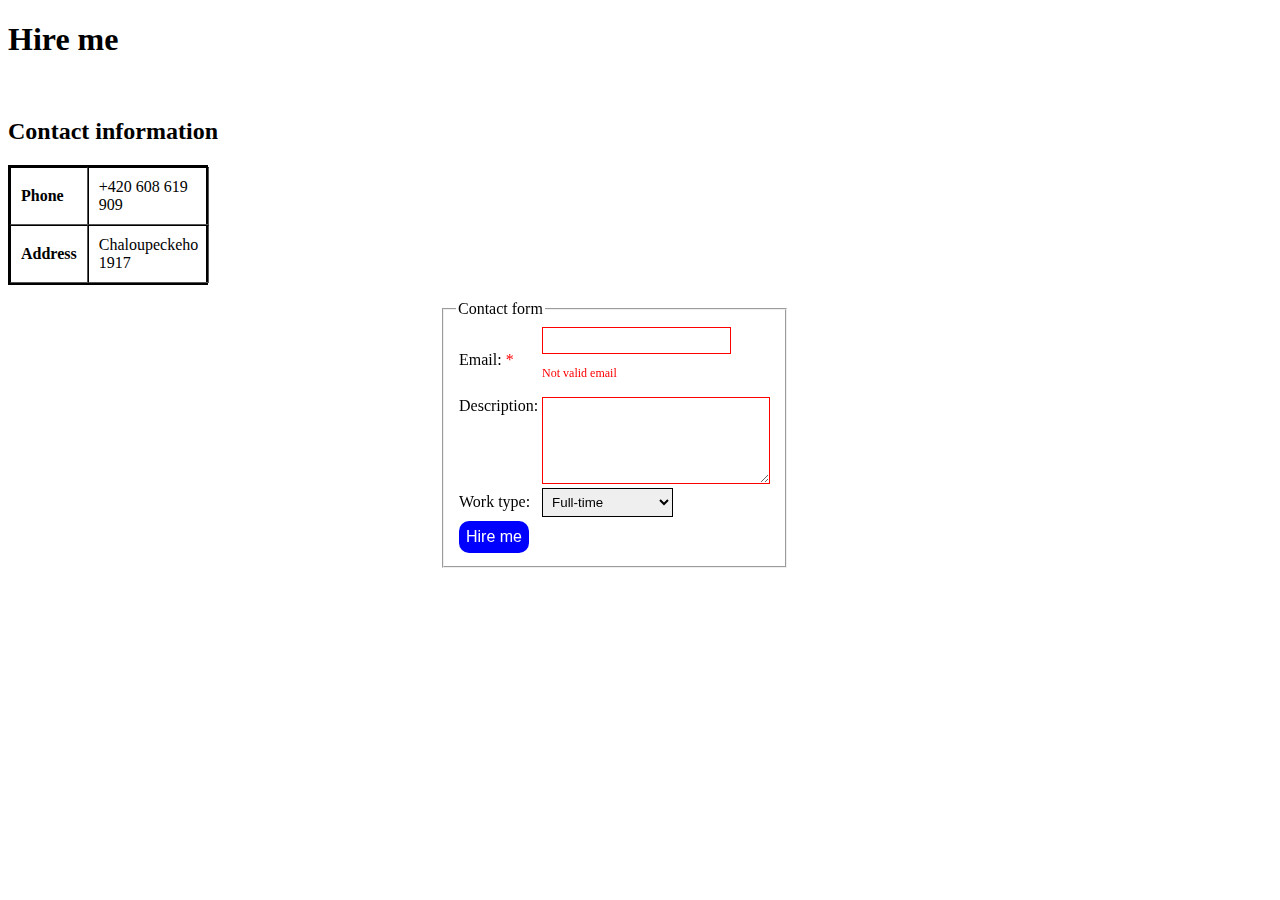
<file: contact.html>
<!DOCTYPE html>
<html lang="en">
<head>
    <meta charset="UTF-8">
    <meta http-equiv="X-UA-Compatible" content="IE=edge">
    <meta name="viewport" content="width=device-width, initial-scale=1.0">
    <title>Contact information</title>
    <link rel="stylesheet" href="contact.css">
</head>
<body>
    <h1>Hire me</h1>
    <br />
    <h2>Contact information</h2>

    <table border="2" cellpadding="10px" cellspacing="0" class="main-block">
        <tbody>
            <tr>
                <td><strong>Phone</strong></td>
                <td>+420 608 619 909</td>
            </tr>
            <tr>
                <td><strong>Address</strong></td>
                <td>Chaloupeckeho 1917</td>
            </tr>
        </tbody>
    </table>

    <form action="mailto:govtvianigor@gmail.com" method="get">

        <fieldset>
            <legend>Contact form</legend>
            <table>
            <tr>
                <td>
                    <label for="email">Email:</label> <span class="red-star">*</span>
                </td>
                <td><input type="email" id="email" required class="user-email">
                <p class="error">Not valid email</p>
                </td>
                
            </tr>
            <tr>
                <td style="vertical-align: top;"> 
                    <label for="description" style="vertical-align: top;">Description:</label>
                </td>
                <td><textarea name="description" id="description" required cols="25" rows="5"></textarea></td>
            </tr>
            <tr>
                <td>
                    <label for="work-type">Work type:</label>
                </td>
                <td>
                    <select name="work-type" id="work-type">
                        <option value="full-time">Full-time</option>
                        <option value="remote-job">Remote job</option>
                        <option value="one-time-project">One-time project</option>
                    </select>
                </td>
            </tr>
            <tr>
                <td>
                <input type="submit" value="Hire me">
                </td>
            </tr>
            </table>
        </fieldset>
    </form>
</body>
</html>
</file>
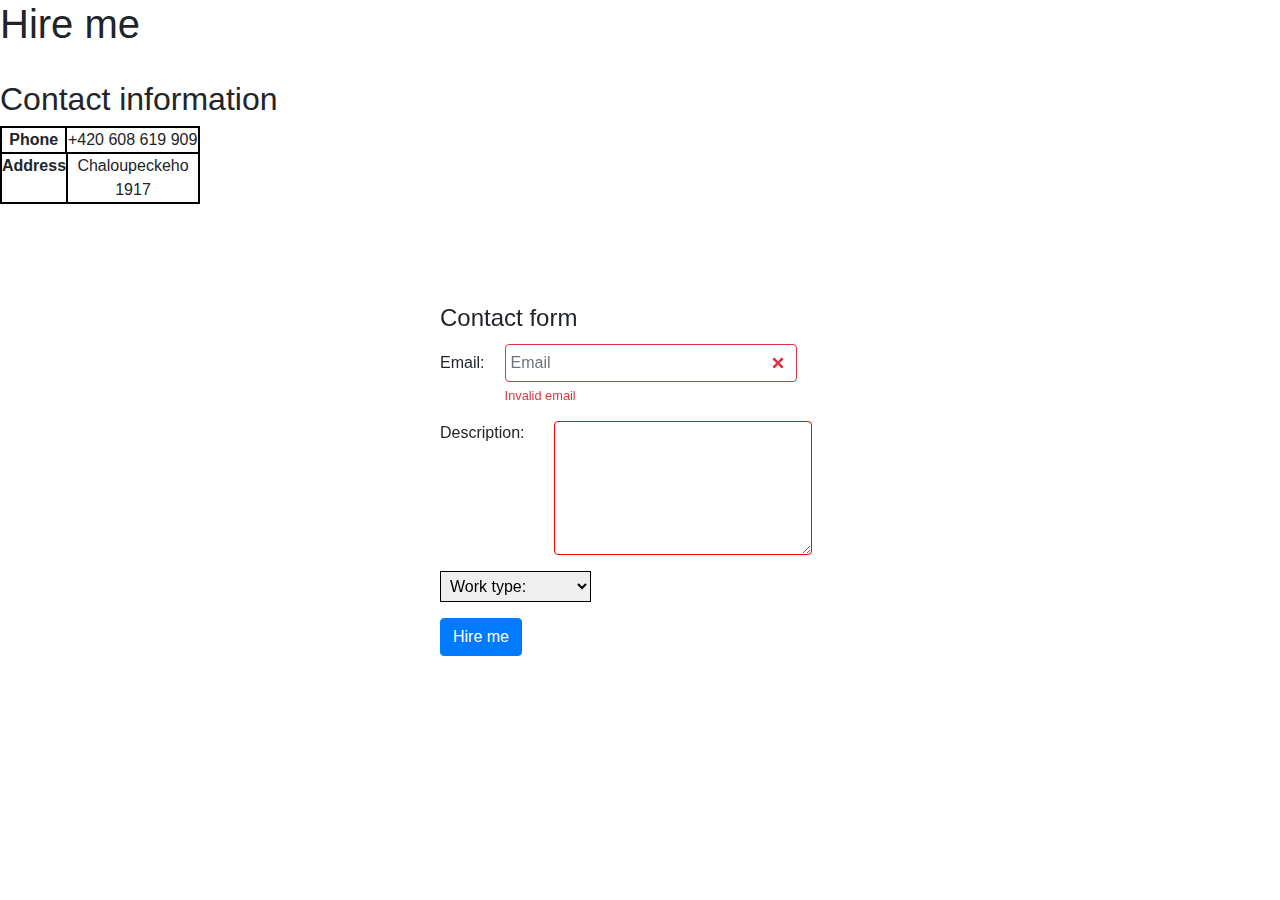
<file: hire-me.html>
<!DOCTYPE html>
<html lang="en">
<head>
    <meta charset="UTF-8">
    <meta http-equiv="X-UA-Compatible" content="IE=edge">
    <meta name="viewport" content="width=device-width, initial-scale=1.0">
    <title>Contact information</title>
    <link rel="stylesheet" href="contact.css">
    <link rel="stylesheet" href="https://cdn.jsdelivr.net/npm/bootstrap@4.3.1/dist/css/bootstrap.min.css" integrity="sha384-ggOyR0iXCbMQv3Xipma34MD+dH/1fQ784/j6cY/iJTQUOhcWr7x9JvoRxT2MZw1T" crossorigin="anonymous">
</head>
<body>

    <h1>Hire me</h1>
    <br />
    <h2>Contact information</h2>

    <div class="main-block">
        <div class="phone-block ">
                <span class="caption-contact" style="border-bottom: 2px solid black"><strong>Phone</strong></span>
                <span class="phone-number text-detail" style="border-bottom: 2px solid black"   >+420 608 619 909</span>
           </div>
            <div class="address-block">
                <span class="caption-contact"><strong>Address</strong></span>
                <span class="text-detail">Chaloupeckeho 1917</span>
            </div>  
       
    </div>

    <form action="mailto:govtvianigor@gmail.com" method="get">
        
        <fieldset>
            <legend>Contact form</legend>

            
            <div class="form-group row">
                <label for="inputEmail3" class="col-sm-2 col-form-label">Email: </label>
                
                <div class="col-sm-10">
                  <input type="email" class="form-control is-invalid" id="inputEmail3" placeholder="Email" required>
                  <div class="invalid-feedback">
                    Invalid email
                  </div>
                  
                </div>
              </div>

             
            

            <div class="form-group row justify-content-between">
                <label class="col-sm-4" for="description">Description:</label>
                <textarea class="form-control col-sm-8" id="description" rows="5" cols="25" required></textarea>
              </div>

           
            <div class="form-group row-sm-2">
                <select class="form-select form-select-lg " aria-label=".form-select-lg example">
                    <option selected>Work type:</option>
                    <option value="full-time">Full-time</option>
                    <option value="remote-job">Remote job </option>
                    <option value="one-time-project">One-time project</option>
                </select>
              </div>


            <button class="btn btn-primary" type="submit">Hire me</button>
        </fieldset>
    
    </form>
</body>
</html>
</file>
<file: contact.css>
input,
textarea {
    appearance: none;
    margin: 0;
    padding: 0;
    border: none;
}
.main-block {
    
    border: 2px solid black;
    width: 200px;
    display: flex;
    flex-direction: column;
    
}
.phone-block {
    display: grid;
    grid-template-columns: 1fr 2fr;
}
.address-block {
    display: grid;
    grid-template-columns: 1fr 2fr;
}
.caption-contact {
    border-right: 2px solid black;
    text-align: center;
}
.text-detail {
    text-align: center;
}

.red-star {
    color: red;
}
.error {
    display: none;
    color: red;
    font-size: 0.75em;
}

input[type="email"],
select, 
textarea {
    border: 1px solid black;
    display: block;
    padding: 5px;
}
input[type="email"]:focus,
textarea:focus,
select:focus {
    outline: 1px solid rgb(10, 25, 188);
}
input:valid,
textarea:valid {
    border-color: green;
}
input:invalid,
textarea:invalid {
    border-color: red;
}
.user-email:invalid + .error {
    display: block;
}
input[type=submit] {
    padding: 7px;
    font-size: 1em;
    text-align: center;
    border-radius: 10px;
    background-color: blue;
    color: white;
}
input[type=submit]:hover {
    cursor: pointer;
    background-color: rgb(4, 4, 85);
}
form {
    animation: formAnimation 1s;
    max-width: 1024px;
    max-height: 300px;
    position: fixed;
    top: calc(50% - 150px);
    left: calc(50% - 200px);
}

@keyframes formAnimation {
    from {
        transform: scale(2);
        opacity: 0;
    }
    to {
        transform: scale(1);
        opacity: 1;
    }
    
}
</file>
